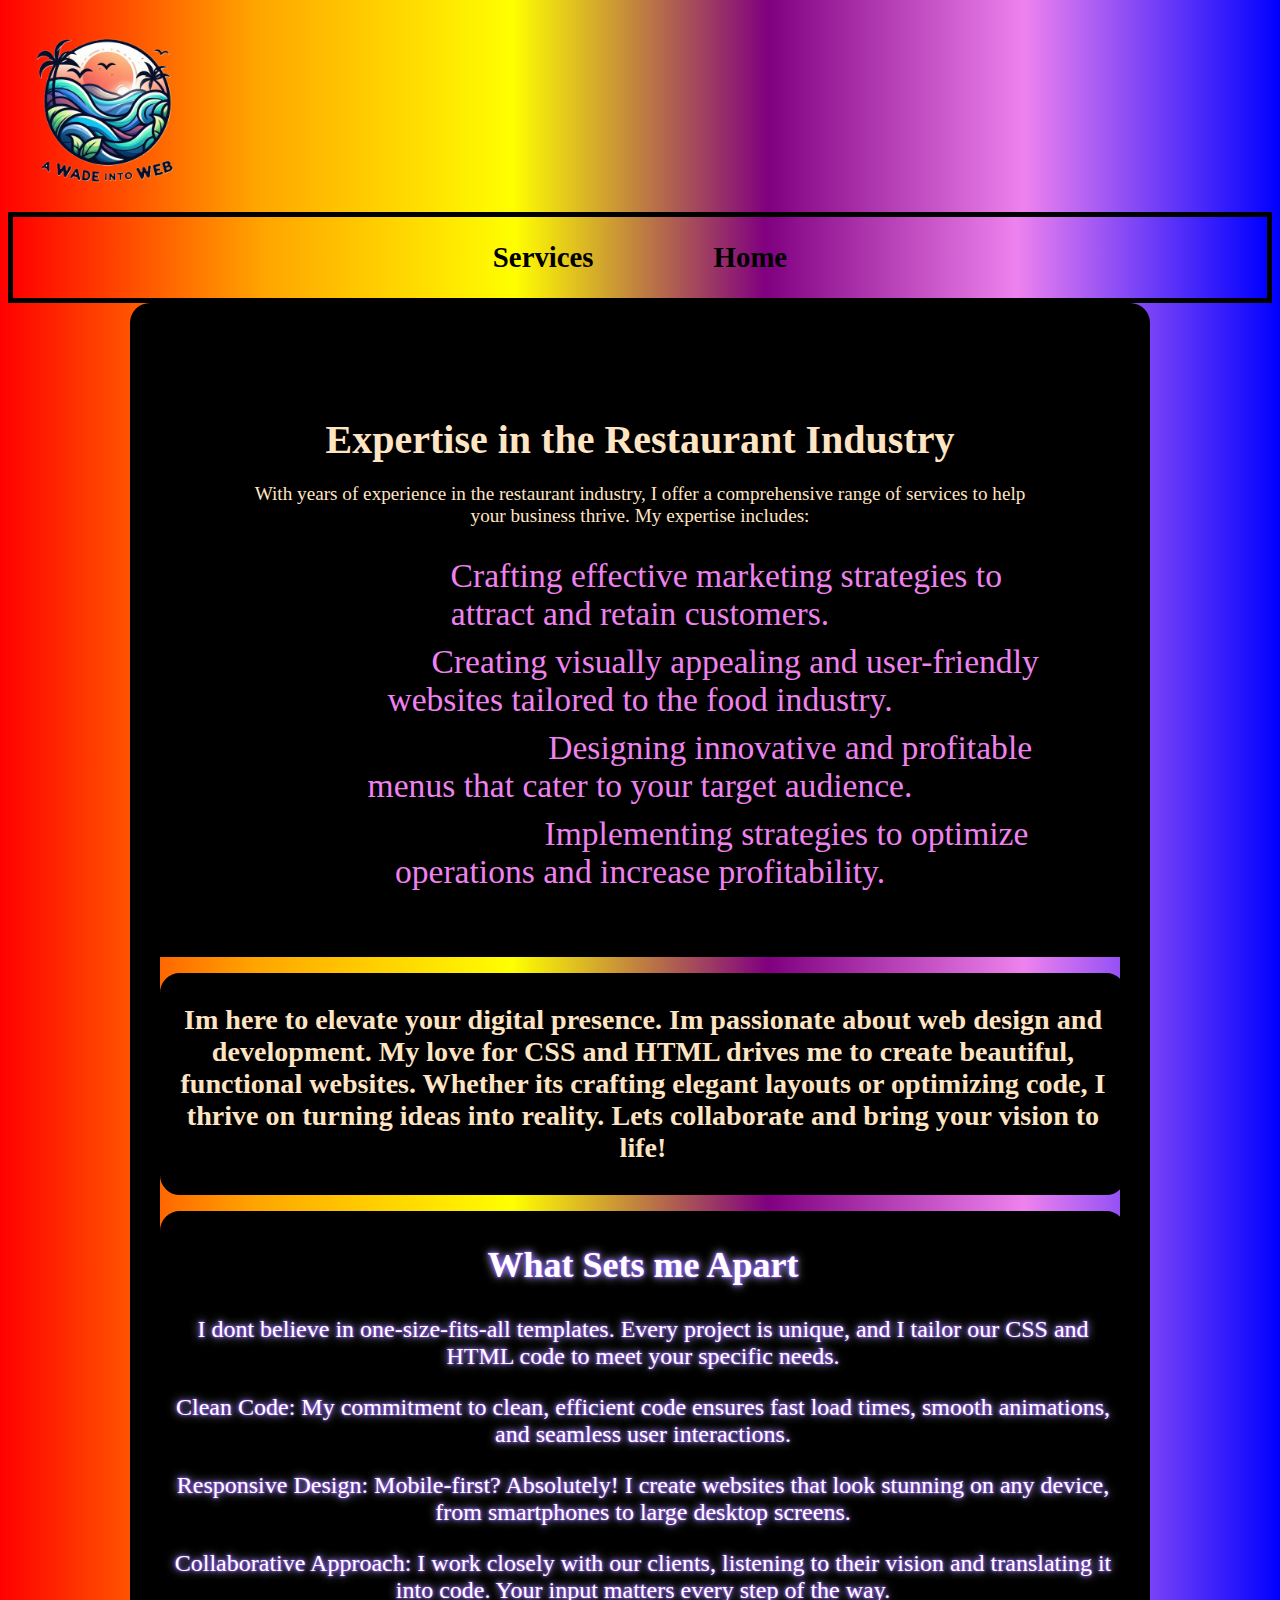
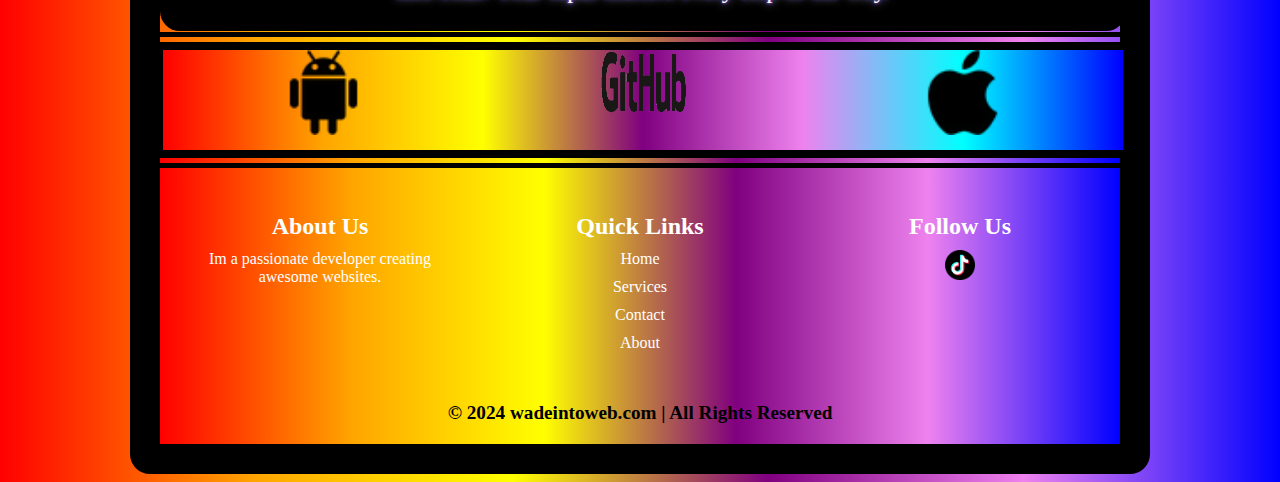
<file: about.html>
<!DOCTYPE html>

<html>
    <head>
        <meta charset="utf-8">
        <meta http-equiv="X-UA-Compatible" content="IE=edge">
        <title></title>
        <meta name="description" content="">
        <meta name="viewport" content="width=device-width, initial-scale=1">
        <link rel="stylesheet" href="stylesheet.css">
        <img src="awadeintoweb.png" height="200" width="200">
    </head>
    <div class="navbar">
        <a href="pricing.html">Services</a>
        <a href="index.html">Home</a>
    </div>
    <div class="thewrapper"> 
    <body style="background: linear-gradient(to right, red,orange,yellow, purple,violet,blue);">
        <section id="expertise">
            <div class="container">
              <h2>Expertise in the Restaurant Industry</h2>
              <p>With years of experience in the restaurant industry, I offer a comprehensive range of services to help your business thrive. My expertise includes:</p>
              <ul>
                <li><strong>Marketing:</strong> Crafting effective marketing strategies to attract and retain customers.</li>
                <li><strong>Web Design:</strong> Creating visually appealing and user-friendly websites tailored to the food industry.</li>
                <li><strong>Menu Development:</strong> Designing innovative and profitable menus that cater to your target audience.</li>
                <li><strong>Business Strategies:</strong> Implementing strategies to optimize operations and increase profitability.</li>
              </ul>
            </div>
          </section>

        <p><div class="contacts"><h3>Im here to elevate your digital presence.
            Im passionate about web design and development. My love for CSS and HTML drives me to create beautiful, functional websites. Whether its crafting
            elegant layouts or optimizing code, I thrive on turning ideas into reality. Lets collaborate and bring your vision to life!</h3></div></p>
          <p><div class="moreinfo"><h2>What Sets me Apart</h2>
            <p>I dont believe in one-size-fits-all templates. Every project is unique, and I tailor our CSS and HTML code to meet your specific needs.</p>
           <p>Clean Code:
            My commitment to clean, efficient code ensures fast load times, smooth animations, and seamless user interactions.</p>
            <p>Responsive Design:
            Mobile-first? Absolutely! I create websites that look stunning on any device, from smartphones to large desktop screens.</p>
            <p>Collaborative Approach:
            I work closely with our clients, listening to their vision and translating it into code. Your input matters every step of the way.</div></p>
              <div class="opsystem"><img src="android-logo.png" height="85" width="85"><img src="GitHubby.png"height="65" width="85"><img src="apple-logo.png" height="85" width="85"></div>
          </body>
          <footer class="footer">
            <div class="footer-content">
                <div class="footer-section about">
                    <h2>About Us</h2>
                    <p>Im a passionate developer creating awesome websites.</p>
                </div>
                <div class="footer-section links">
                    <h2>Quick Links</h2>
                    <ul>
                        <li><a href="index.html">Home</a></li>
                        <li><a href="pricing.html">Services</a></li>
                        <li><a href="https://tally.so/r/wdjdqy">Contact</a></li>
                        <li><a href="about.html">About</a></li>
                    </ul>
                </div>
                <div class="footer-section social">
                    <h2>Follow Us</h2>
                    <div class="social-icons">
                    
                      
                        <a href="https://www.tiktok.com/@wade.into.website"><img src="TikTok.png" alt="TikTok"></a>
                    </div>
                </div>
            </div>
            <div class="footer-bottom">
                &copy; 2024 wadeintoweb.com | All Rights Reserved
            </div>
        </footer>
</html>
</file>
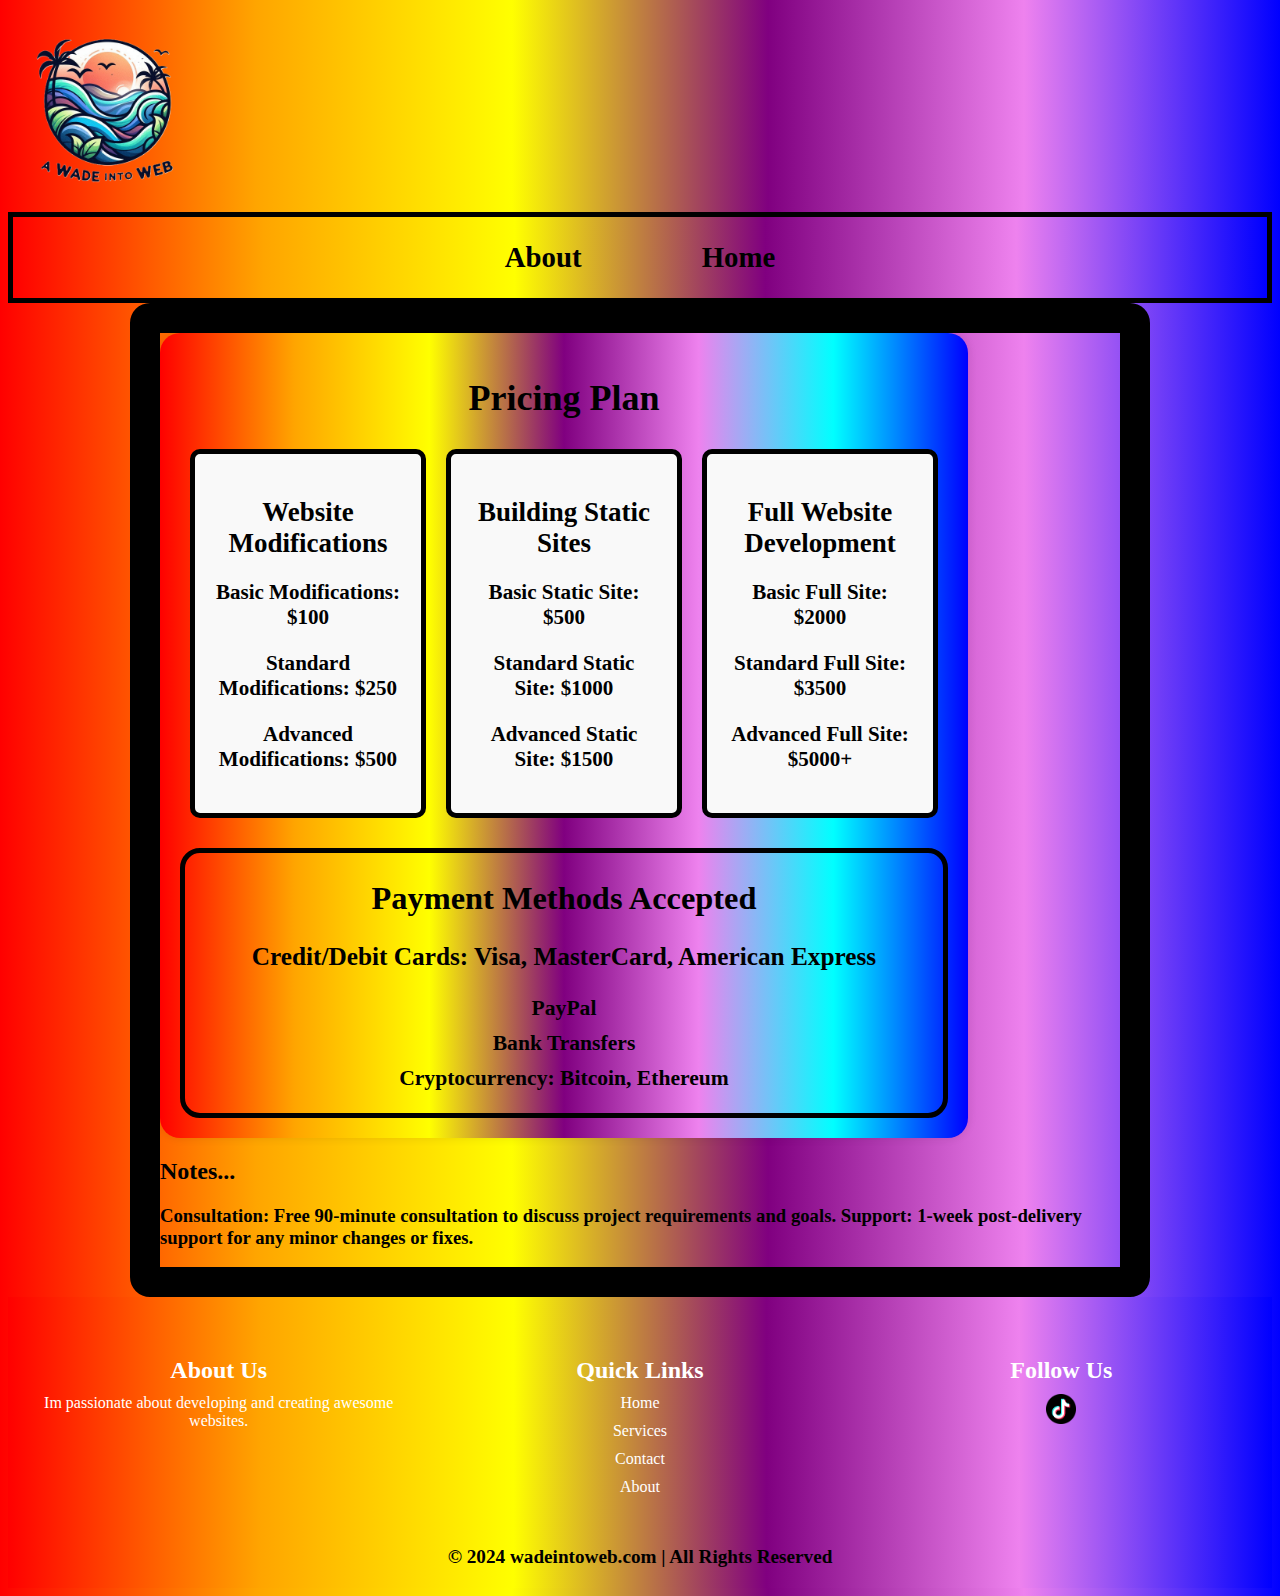
<file: pricing.html>
<!DOCTYPE html>

<html lang="en">

    <head>
        <meta charset="utf-8">
        <meta http-equiv="X-UA-Compatible" content="IE=edge">
        <title>Pricing plan</title>
        <meta name="viewport" content="width=device-width, initial-scale=1">
        <link rel="stylesheet" href="stylesheet.css">
        <img src="awadeintoweb.png" height="200" width="200">
    </head>
    <div class="navbar">
        <a href="about.html">About</a>
        <a href="index.html">Home</a>
    </div>
    <div class="thewrapper"> 
    <body style="background: linear-gradient(to right, red,orange,yellow, purple,violet,blue);">
        <section class="pricing">
            <h1><b>Pricing Plan</b></h1>
            <div class="pricing-table">
                <div class="pricing-item">
                    <h2>Website Modifications</h2>
                    <ul>
                        <li><h3>Basic Modifications: $100</h3></li>
                        <li><h3>Standard Modifications: $250</h3></li>
                        <li><h3>Advanced Modifications: $500</h3></li>
                    </ul>
                </div>
                <div class="pricing-item">
                    <h2>Building Static Sites</h2>
                    <ul>
                        <li><h3>Basic Static Site: $500</h3></li>
                        <li><h3>Standard Static Site: $1000</h3></li>
                        <li><h3>Advanced Static Site: $1500</h3></li>
                    </ul>
                </div>
                <div class="pricing-item">
                    <h2>Full Website Development</h2>
                    <ul>
                        <li><h3>Basic Full Site: $2000</h3></li>
                        <li><h3>Standard Full Site: $3500</h3></li>
                        <li><h3>Advanced Full Site: $5000+</h3></li>
                    </ul>
                </div>
            </div>
            <div class="payment-methods">
                <h2>Payment Methods Accepted</h2>
                <ul>
                    <li><h3>Credit/Debit Cards: Visa, MasterCard, American Express</h3></li>
                    <li>PayPal</li>
                    <li>Bank Transfers</li>
                    <li>Cryptocurrency: Bitcoin, Ethereum</li>
                </ul>
            </div>
        </section>
   
       
            <h2>Notes...</h2>
           <h3>Consultation: Free 90-minute consultation to discuss project requirements and goals.
            Support: 1-week post-delivery support for any minor changes or fixes.
              
    </body></div>
    <footer class="footer">
        <div class="footer-content">
            <div class="footer-section about">
                <h2>About Us</h2>
                <p>Im passionate about  developing and creating awesome websites.</p>
            </div>
            <div class="footer-section links">
                <h2>Quick Links</h2>
                <ul>
                    <li><a href="index.html">Home</a></li>
                    <li><a href="pricing.html">Services</a></li>
                    <li><a href="https://tally.so/r/wdjdqy">Contact</a></li>
                    <li><a href="about.html">About</a></li>
                </ul>
            </div>
            <div class="footer-section social">
                <h2>Follow Us</h2>
                <div class="social-icons">
                
            
                    <a href="https://www.tiktok.com/@wade.into.website"><img src="TikTok.png" alt="TikTok"></a>
                </div>
            </div>
        </div>
        <div class="footer-bottom">
            &copy; 2024 wadeintoweb.com | All Rights Reserved
        </div>
    </footer>

</html>
</file>
<file: stylesheet.css>
@media screen and (max-width: 800px) {
    .left, .main, .right {
      width: 100%;}}
.thewrapper{
    margin-right: auto;
    margin-left: auto;
    max-width: 960px;
    padding-right: -10px;
    padding-left: -20px;
    flex-shrink: 1;
    border:30px solid black; 
    border-radius: 20px 20px;
}
.title{

    border:3px solid black;
    background-image: linear-gradient(to right, red,orange,yellow, purple,violet,blue);
    width: 100%;
    height: auto;
    position: relative;
    display: flex;
    color:white;
    text-shadow: 1px 1px 2px black, 0 0 25px blue, 0 0 5px darkblue;
    
    font-size: x-large;
    font-family: 'Times New Roman', Times, serif;
    text-align: center;
}

.navbar {
    display: flex;
    justify-content: center;
    background: linear-gradient(to right, red,orange,yellow, purple,violet,blue);
    padding: 10px 0;
    border:5px solid black;
    font-size: 24px;
    color: #333; 
}
.navbar a {
    color: black;
    font-size: larger;
    font-weight: 900;
    padding: 14px 60px;
    text-decoration: none;
    text-align: center;
    border-radius:20px 20px ;
}


.navbar a:hover {
    background-color: #ddd;
    color: black;
}  

.wadetitle{
    position: relative;
    display:flex;
    justify-content: center; 
border: 3px solid black;
background: linear-gradient(to right, red,orange,yellow, purple,violet,blue);
padding: 3px;
color: black;
font-size:x-large;
font-family: 'Times New Roman', Times, serif;
font-weight: 900;
text-align: center;
align-items: center;
}

.logpic{
    border: transparent;
    border-radius: 50px;
    
}
.ticker-container {
    width: 100%;
    overflow: hidden;
    background-color:black;
    color: white;
    padding: 10px 0;
    box-shadow: 0 4px 8px rgba(0, 0, 0, 0.1);
    
}
@keyframes ticker {
    0% { transform: translateX(100%); }
    100% { transform: translateX(-100%); }
}

.ticker-tape {
    white-space: nowrap;
    overflow: hidden;
    box-sizing: border-box;
}

.ticker-tape span {
    display: inline-block;
    padding-left: 100%;
    animation: ticker 14s linear infinite;
    font-size: xx-large;
    text-shadow: 
        0 0 5px #EE1717,
        0 0 10px #FC6524,
        0 0 20px #FFE433,
        0 0 30px #00F556,
        0 0 40px #00F556,
        0 0 50px #00F556,
        0 0 60px #00F2FA;
}
.btn-3d {
    display: inline-block;
    padding: 10px 20px;
    font-size: 1.8em;
    color: #fff;
    background: linear-gradient(to right, red,orange,yellow, purple,violet,blue);;
    border: none;
    border-radius: 5px;
    text-decoration: none;
    cursor: pointer;
    transition: transform 0.2s, box-shadow  0 4px 8px rgba(0, 0, 0, 0.1);
  }
  
  .btn-3d:hover {
    transform: translateY(-15px);
    box-shadow: 0 0 20px rgba(255, 69, 0, 0.6),
    0 0 30px rgba(255, 140, 0, 0.6),
    0 0 40px rgba(255, 69, 0, 0.6),
    0 0 50px rgba(255, 140, 0, 0.6),
    0 0 60px rgba(255, 69, 0, 0.6),
    0 0 70px rgba(255, 140, 0, 0.6);
  }
  
  .btn-3d:active {
    transform: translateY(-10px);
    box-shadow: 0 0 20px rgba(255, 69, 0, 0.6),
    0 0 30px rgba(255, 140, 0, 0.6),
    0 0 40px rgba(255, 69, 0, 0.6),
    0 0 50px rgba(255, 140, 0, 0.6),
    0 0 60px rgba(255, 69, 0, 0.6),
    0 0 70px rgba(255, 140, 0, 0.6);
  }

.aboutme{
    position:relative;
 
    display:grid;
    text-align:center;
    justify-content:center;
    border: 10px solid black;
    background-color: black;
  
    color: bisque;
    font-size: x-large;
    font-family: 'Times New Roman', Times, serif;
    flex-shrink: 1;
   
}
.aboutme:hover{
    transition-duration: 4s;
    transform: scale(1.1);
    text-align: center;
    font-size: x-large;
    color:black;
    background-color: white;
    font-weight: bold;
    border-color: aqua;
    
}

.image1{
    z-index: +1;

    display:grid;
    position: relative;
    justify-content:center;
    flex-shrink: 1;

}
.image1:hover{
    transition: 6.0s ease-in-out;
    transform: rotate(360deg) scale(0.5) rotate(360deg) scale(0.2) rotate(360deg) scale(1.0) rotate(360deg);
    z-index: -1;
}

.words{
    position: relative;
  
    display: block;
    justify-content:center;
    font-family: 'Trebuchet MS', 'Lucida Sans Unicode', 'Lucida Grande', 'Lucida Sans', Arial, sans-serif;
    border: 4px solid black;
    background-color: antiquewhite;
    text-align: center;
    margin: 20px;
    padding: 10px;
    font-size: xx-large;
    font-weight: 900;
    color:black;
    text-shadow: 0 0 3px yellow;

    flex-shrink: 1;   
}
.words:hover{
transition: 3.0s ease-in-out;
transform: perspective(370px) scale3d(.2,.25,.15) rotate(17deg);
transform:skew(5deg);
border:20px solid aqua;

}


.footer {
    background: linear-gradient(to right, red,orange,yellow, purple,violet,blue);
    color: white;
    padding: 20px 0;
    text-align: center;
}

.footer-content {
    display: flex;
    justify-content: space-around;
    align-items: flex-start;
    flex-wrap: wrap;
}

.footer-section {
    flex: 1;
    margin: 20px;
}

.footer-section h2 {
    margin-bottom: 10px;
}

.footer-section p, .footer-section ul {
    margin: 0;
    padding: 0;
    list-style: none;
}

.footer-section ul li {
    margin-bottom: 10px;
}

.footer-section ul li a {
    color: white;
    text-decoration: none;
}

.footer-section .social-icons {
    display: flex;
    justify-content: center;
}

.footer-section .social-icons a {
    margin: 0 10px;
}

.footer-section .social-icons img {
    width: 30px;
    height: 30px;
}

.footer-bottom {
    margin-top: 20px;
    color:black;
    font-weight: 700;

    font-size: larger;
}



.submitbox{border:5px solid black;
    font-weight: 900;
    display: flex;
    justify-content: space-around;
    font-family: 'Times New Roman', Times, serif;
    font-size:x-large;
    text-align: center;
    outline-width: 20px;
    outline-style: double;
    border-radius: 150px;
    box-shadow: 10px 10px 10px green;
    background-image:radial-gradient(yellow, orange,red,violet,blue);}
    
    .submittingbutton{font-weight: 900;
        display: flex;
      
        text-align: center;
        justify-content:space-between;
        font-family: 'Times New Roman', Times, serif;
        font-size: xlarge;
        text-shadow:5px 15px rgb(black);
        background-color: transparent;
        border: transparent;
    border-radius: 150px;}
    .submittingbutton:hover{ transform: rotateX(360deg) scale(1.9);
        transition-duration: 3.2s;
        background-image:radial-gradient(yellow, orange,red,violet,blue);}
        
    #email{
        border: 5px solid black;
        display:flex;
        background-color:transparent;
        font-size: large;
        font-weight: 900;
    }

.moreinfo { 
    border:3px solid black;
    background-color: black;
    width: 100%;
    height:auto;
    position: relative;
    margin:auto;
    text-shadow: 0 0 3px violet, 0 0 5px #0000FF, 0 0 10px white;
    justify-content:center;
    color:white;
    border-radius:20px 20px ;
    font-size: x-large;
    font-family: 'Times New Roman', Times, serif;
    text-align: center; }

.opsystem{
    border:3px solid black;
    outline-width: 15px;
    outline-style: double;
    width: 100%;
    height: 100px;
    position: relative;
    justify-content:space-around;
    display: flex;
    background: linear-gradient(to right, red,orange,yellow, purple,violet,aqua,blue);
}

#expertise {
    background-color: black;
    padding: 50px 0;
  }
  
  #expertise .container {
    max-width: 800px;
    margin: 0 auto;
    text-align: center;
  }
  
  #expertise h2 {
    font-size: 2.5em;
    margin-bottom: 20px;
    color: bisque;
  }
  
  #expertise p {
    font-size: 1.2em;
    margin-bottom: 30px;
    color: bisque;
  }
  
  #expertise ul {
    list-style-type: none;
    padding: 0;
  }
  
  #expertise ul li {
    font-size: 2.1em;
    margin-bottom: 10px;
    color: violet;
  }
  
  #expertise ul li strong {
    color: #000;
  }


    .contacts{
    border:3px solid black;
background-color: black;
width: 100%;
height: auto;
position: relative;
display: flex;
color: bisque;
border-radius:20px 20px ;
font-size: x-large;
font-family: 'Times New Roman', Times, serif;
text-align: center;

}
.pricing {
    background: linear-gradient(to right, red,orange,yellow, purple,violet,aqua,blue);
    padding: 20px;
    border-radius: 20px 20px;
    box-shadow: 0 0 10px rgba(0, 0, 0, 0.1);
    width: 80%;
    max-width: 800px;
    text-align: center;
    font-weight: 900;
    font-size: large;
}

.pricing h1 {
    margin-bottom: 20px;
}

.pricing-table {
    display: flex;
    justify-content: space-around;
    flex-wrap: wrap;
}

.pricing-item {
    flex: 1;
    margin: 10px;
    padding: 20px;
    border: 5px solid black;
    border-radius: 10px;
    background-color: #f9f9f9;
}

.pricing-item h2 {
    margin-bottom: 10px;
}

.pricing-item ul {
    list-style: none;
    padding: 0;
}

.pricing-item ul li {
    margin-bottom: 10px;
}

.payment-methods {
    margin-top: 20px;
    border: 5px solid black;
    font-size: larger;
    font-weight: 900;
    border-radius:20px 20px ;
}

.payment-methods h2 {
    margin-bottom: 10px;
}

.payment-methods ul {
    list-style: none;
    padding: 0;
}

.payment-methods ul li {
    margin-bottom: 10px;
}
.planadd{
    border:3px solid black;
    justify-content:center;
    font-family: 'Trebuchet MS', 'Lucida Sans Unicode', 'Lucida Grande', 'Lucida Sans', Arial, sans-serif;
    border: 4px solid black;
    background:antiquewhite;
    text-align: center;
    margin: 20px;
    padding: 10px;
    font-size: xx-large;
    font-weight: 900;
    color:black;
    border-radius: 20px 20px;

}
</file>
